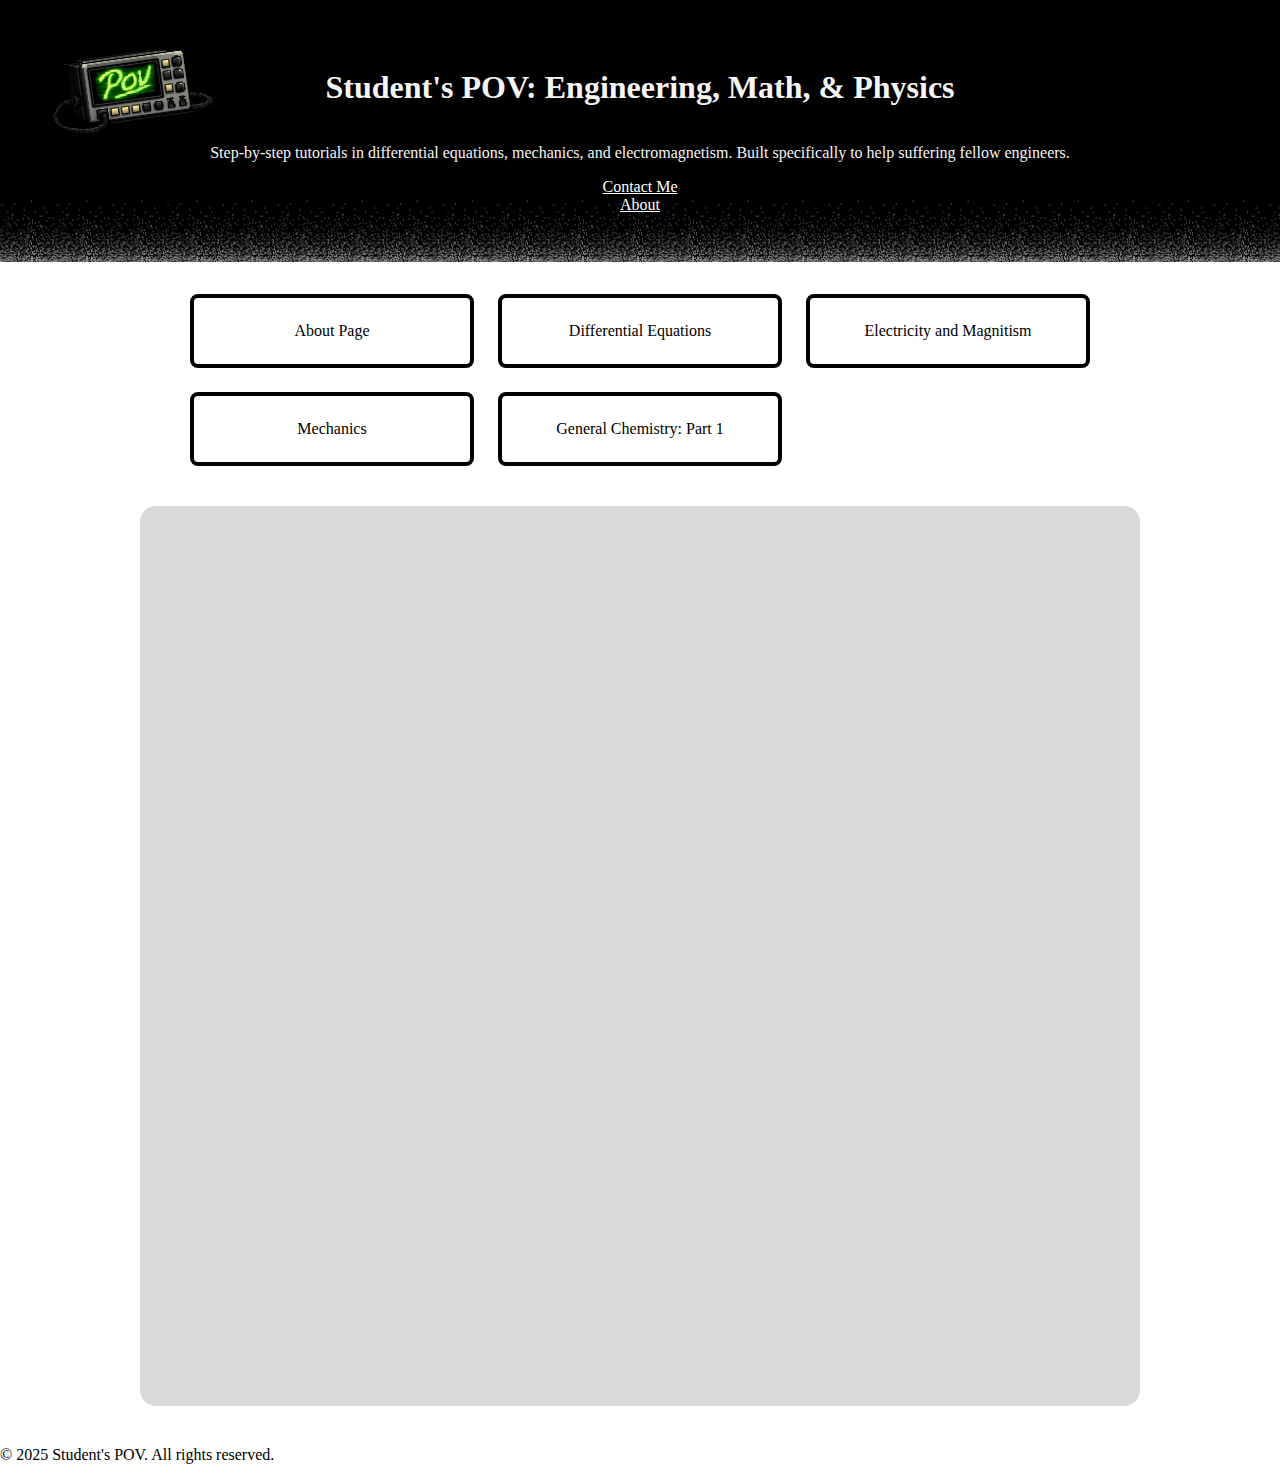
<file: index.html>
<!DOCTYPE html>
<html lang="en">
<head>
    <meta charset="UTF-8">
    <meta name="viewport" content="width=device-width, initial-scale=1.0">
    <title>Student's POV</title>
    <link rel="stylesheet" href="main_page.css">
</head>
<body>
    <!-- Header: header title, welcome statement, contact me, about page -->
    <header class="header">
        <img class="logo" src="./images/blocky-no-bckgrd.png">
        <h1>Student's POV: Engineering, Math, & Physics</h1>
        <p>Step-by-step tutorials in differential equations, mechanics, and electromagnetism.
            Built specifically to help suffering fellow engineers.
        </p>
        <a class="header-link"href="mailto:alextiu0525@gmail.com">Contact Me</a>
        <a class="header-link" href="Webpages/about.html">About</a>
    </header>

    <!-- Main Content: subject cards -->
    <main>
        <section class="subjects">
            <a class="card" href="./Webpages/about.html" target="_blank" rel="noopener noreferrer">About Page</a>
            <a class="card" href="./Webpages/diff_eq.html" target="_blank" rel="noopener noreferrer">Differential Equations</a>
            <a class="card" href="./Webpages/phys_e&m.html" target="_blank" rel="noopener noreferrer">Electricity and Magnitism</a>
            <a class="card" href="./Webpages/phys_mech.html" target="_blank" rel="noopener noreferrer">Mechanics</a>
            <a class="card" href="./Webpages/gen_chem.html" target="_blank" rel="noopener noreferrer">General Chemistry: Part 1</a>
        </section>
    <div class="middle-rectangle"></div>
    <div id="footer-wrap"></div>
    </main>

    <footer>
        <p>© 2025 Student's POV. All rights reserved.</p>
    </footer>

</body>
</html>

<!-- We are going to build the skeleton of my tutorial webpage-->
</file>
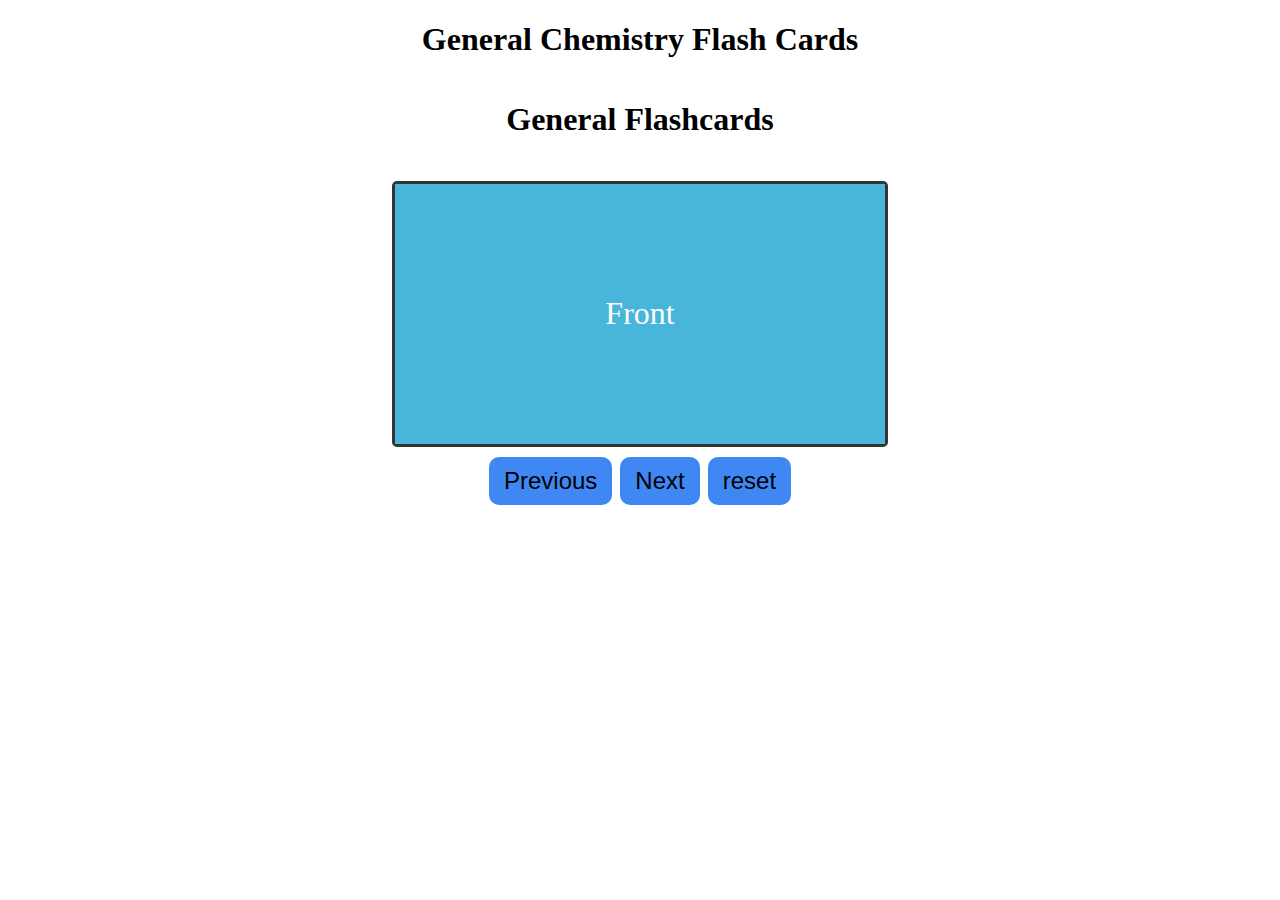
<file: gen_chem_subpage/flash_cards.html>
<!DOCTYPE html>
<html lang="en">
<head>
    <meta charset="UTF-8">
    <meta name="viewport" content="width=device-width, initial-scale=1.0">
    <title>Flash Cards</title>
    <link rel="stylesheet" href="flash_cards.css">
</head>
<body>
    <header>
        <h1 class="header">General Chemistry Flash Cards</h1>
        <h4 class="header">General Flashcards</h4>
    </header>
    <section class="flashcard-container">
        
        <!-- the card is the outer div-->
         <div class="flashcard">
            <div id="front-flashcard">Front</div>
            <div id="back-flashcard">Back</div>
         </div>

        <!-- We need to define those functions -->
        <button id="prev-button" class="flashcard-button" onclick="goToPrev()">Previous</button>
        <button id="next-button" class="flashcard-button" onclick="goToNext()">Next</button>
        <button id="reset-button" class="flashcard-button" onclick="resetFlashcards()">reset</button>
        
    </section>
    
    
    <script src="flash_cards.js"></script>
</body>
</html>
</file>
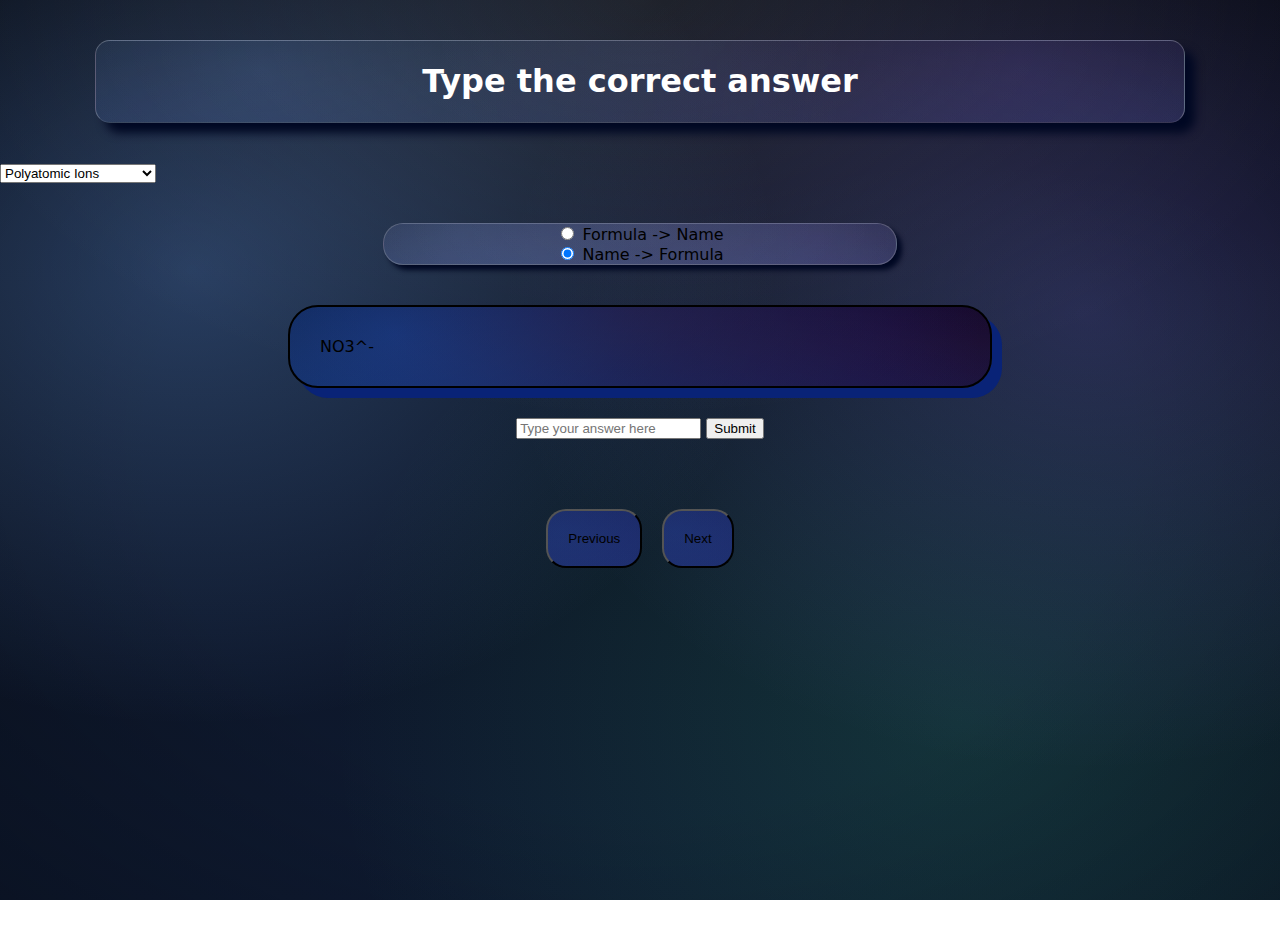
<file: gen_chem_subpage/typing_bank.html>
<!DOCTYPE html>
<html lang="en">
<head>
    <meta charset="UTF-8">
    <meta name="viewport" content="width=device-width, initial-scale=1.0">
    <title>Typing bank</title>
    <link rel="stylesheet" href="typing_bank.css?v=2">
</head>
<body>

    <!-- NOTE: divs can hold JS outputs -->
    <div class="header-container">
        <h1 class="header">Type the correct answer</h1>
    </div>
    
    <!-- Big div container -->
    <div id="main-root">
        <!-- Section 1: controls area, choose sets -->
        <section>
            <!-- Choose set -->
            <div id="set-selector-container">
                <select 
                    id="set-selector">
                    <span>Sets</span>
                    <span class="arrow">▾</span>
                </select>
            </div>

            <!-- Mode selector -->
             <div class="mode-selector">
                <!-- Option for formula to name -->
                <label class="label">
                    <input type="radio" name="mode" value="formula_to_name" checked>
                    Formula -> Name
                </label>

                <!-- Option for name to formula -->
                <label class="label">
                    <input type="radio" name="mode" value="name_to_formula" checked>
                    Name -> Formula
                </label>   
             </div>
        </section>

        <!-- Section 2: User interactions -->
        <section>

            <!-- Display question -->
            <div id="question-display" class="display">
                <!-- JS goes here -->
            </div>

            <!-- Submit answer -->
            <form id="answer-form">
                <div id="answer-box">
                    <!-- User input -->
                    <input
                        type="text"
                        id="answer-input"
                        autocomplete="off"
                        spellcheck="false"
                        placeholder="Type your answer here"
                    >

                    <button type="submit" id="submit-answer">
                        Submit
                    </button>
                </div>
            </form>

            <!-- Response: did you get it right or wrong? -->
            <div id="feedback-display" class="display">
                <!-- JS for correct/incorrect feedback here -->
            </div>

            <!-- Previous and Next buttons -->
            <div class="navigation-controls">
                <button type="button" class="nav-buttons" id="prev-question">Previous</button>
                <button type="button" class="nav-buttons" id="next-question">Next</button>
            </div>

        </section>

        <!-- Section 3: Progress status -->
        <section>
            <!-- Empty for now, but for expansion -->
        </section>

    </div>
    <script src="./typing_bank.js" defer></script>
</body>
</html>
</file>
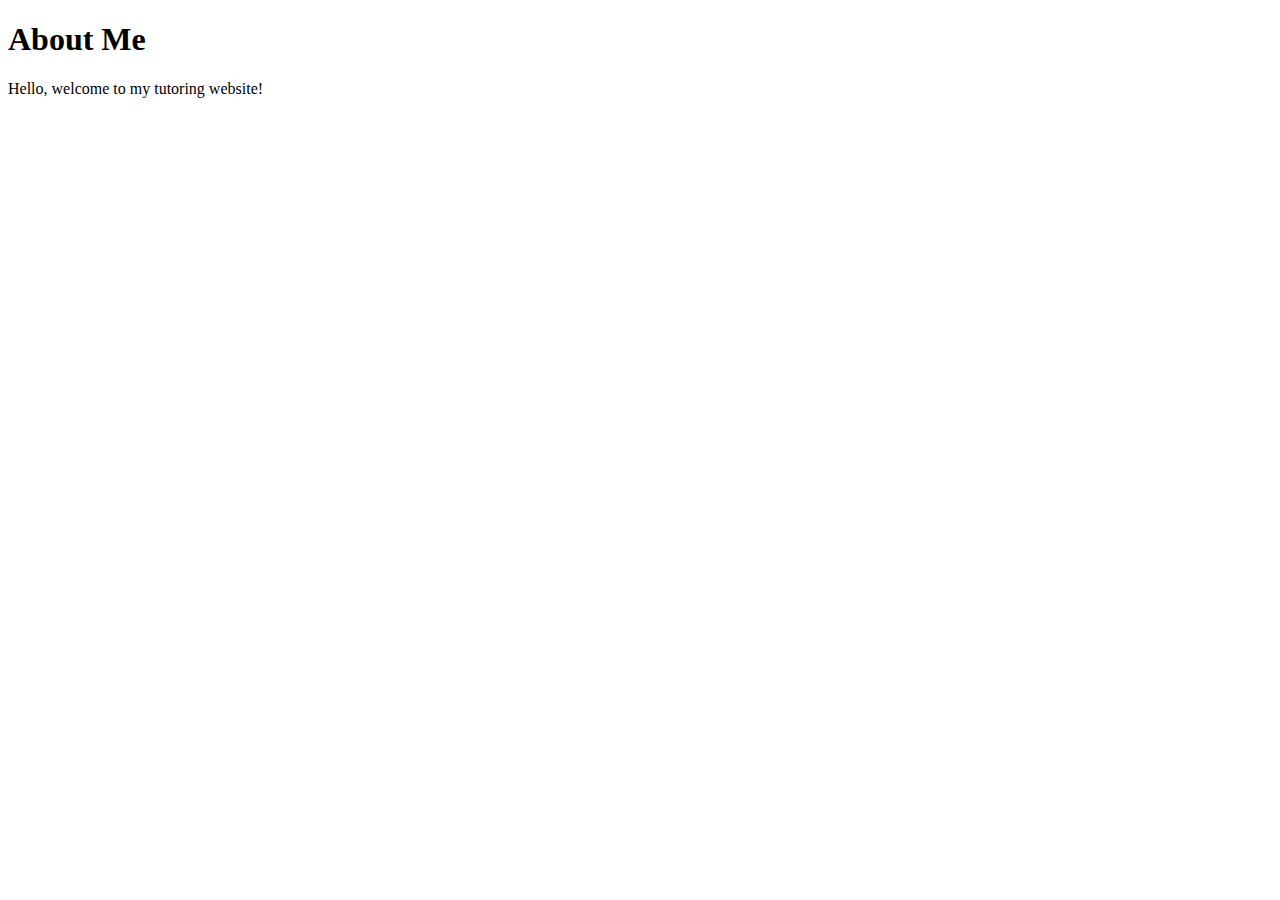
<file: Webpages/about.html>
<!DOCTYPE html>
<html lang="en">
<head>
    <meta charset="UTF-8">
    <meta name="viewport" content="width=device-width, initial-scale=1.0">
    <title>About Page</title>
    <link rel="stylesheet" href="webpages.css">
</head>
<body>
    <div class="header-container">
        <h1 class="header">About Me</h1>
        <p class="explanation-p"> Hello, welcome to my tutoring website! </p>
    </div>
    
</body>
</html>
</file>
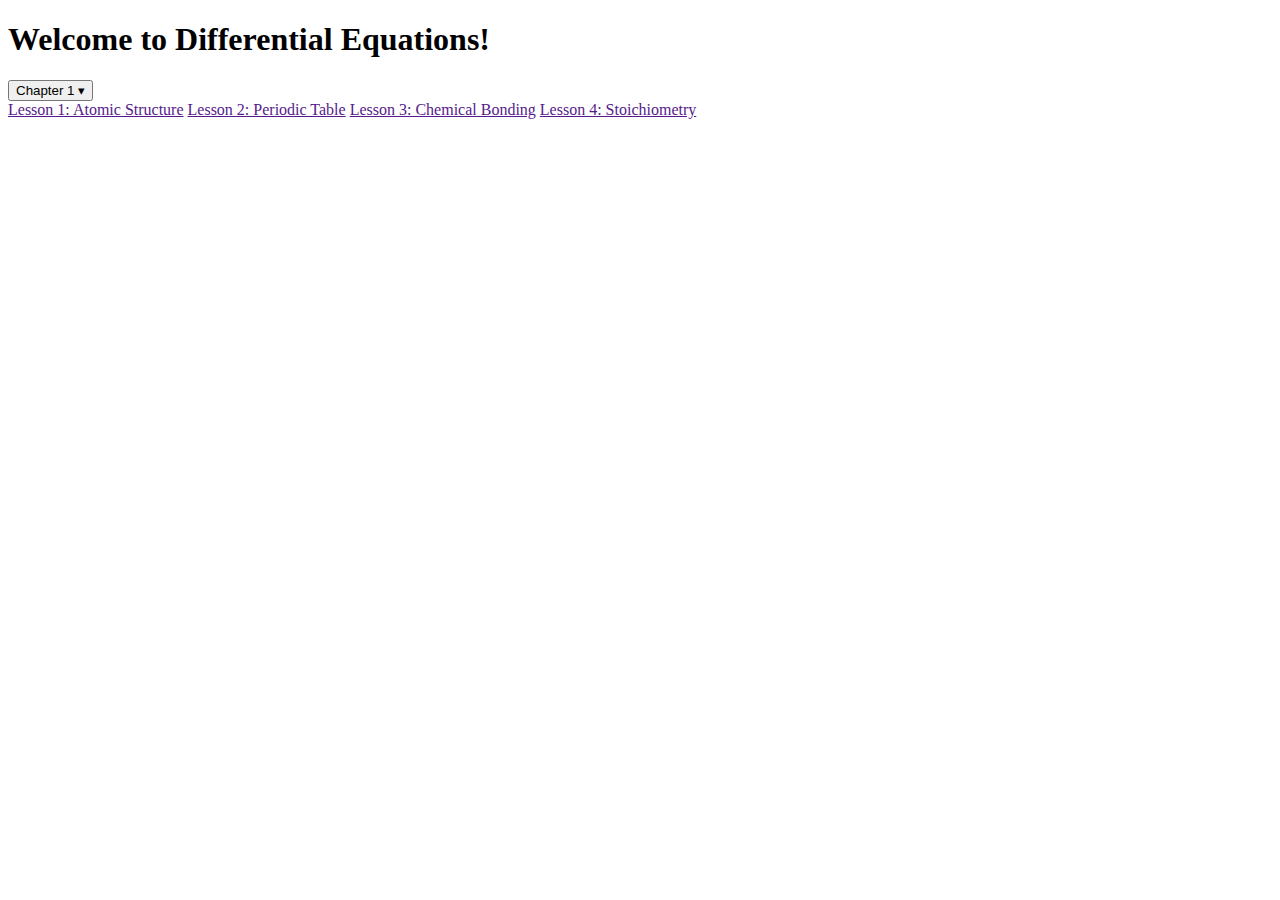
<file: Webpages/diff_eq.html>
<!DOCTYPE html>
<html lang="en">
<head>
    <meta charset="UTF-8">
    <meta name="viewport" content="width=device-width, initial-scale=1.0">
    <title>Differential Equations</title>
    <link rel="stylesheet" href="webpages.css">
</head>
<body>
    <h1 class="header">Welcome to Differential Equations!</h1>

    <div class="main-rectangle">
        <div class="chapter">
            <button class="chapter-btn" aria-expanded="false" type="button">
                <span>Chapter 1</span>
                <span class="arrow">▾</span>
            </button>

            <div class="chapter-content">
                <a href="">Lesson 1: Atomic Structure</a>
                <a href="">Lesson 2: Periodic Table</a>
                <a href="">Lesson 3: Chemical Bonding</a>
                <a href="">Lesson 4: Stoichiometry</a>
            </div>
        </div>
    </div>


    <script src="webpages.js" defer></script>
</body>
</html>
</file>
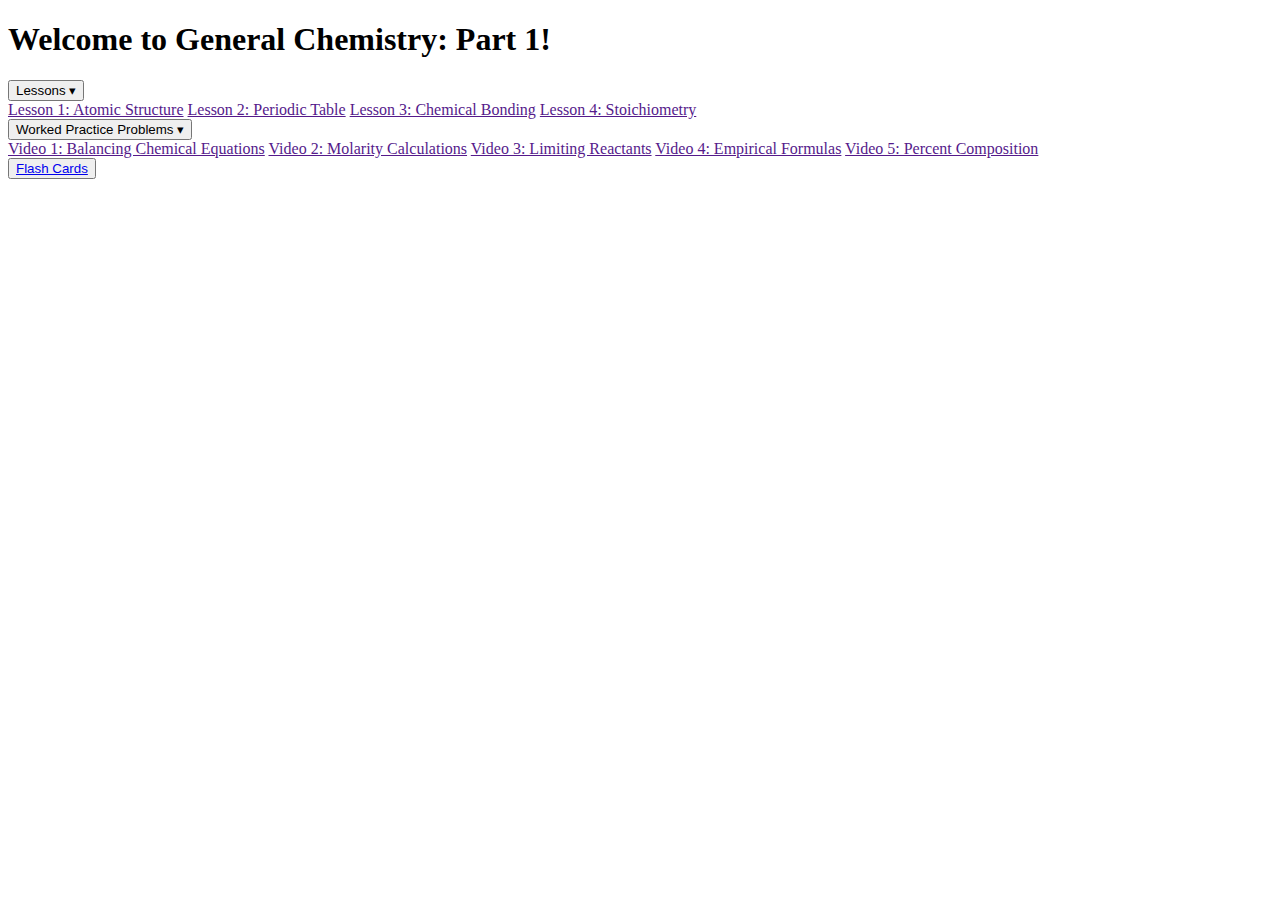
<file: Webpages/gen_chem.html>
<!DOCTYPE html>
<html lang="en">
<head>
    <meta charset="UTF-8">
    <meta name="viewport" content="width=device-width, initial-scale=1.0">
    <title>General Chemistry: Part 1</title>
    <link rel="stylesheet" href="webpages.css">
</head>
<body>
    <h1 class="header">Welcome to General Chemistry: Part 1!</h1>

    <div class="chapter">
        <button class="chapter-btn" aria-expanded="false" type="button">
            <span>Lessons</span>
            <span class="arrow">▾</span>
        </button>

        <div class="chapter-content">
            <a href="">Lesson 1: Atomic Structure</a>
            <a href="">Lesson 2: Periodic Table</a>
            <a href="">Lesson 3: Chemical Bonding</a>
            <a href="">Lesson 4: Stoichiometry</a>
        </div>
    </div>

    <div class="chapter">
        <button class="chapter-btn" aria-expanded="false" type="button">
            <span>Worked Practice Problems</span>
            <span class="arrow">▾</span>
        </button>

        <div class="chapter-content">
            <a href="">Video 1: Balancing Chemical Equations</a>
            <a href="">Video 2: Molarity Calculations</a>
            <a href="">Video 3: Limiting Reactants</a>
            <a href="">Video 4: Empirical Formulas</a>
            <a href="">Video 5: Percent Composition</a>
        </div>
    </div>

    <button><a href="/gen_chem_subpage/flash_cards.html" target="_blank" rel="noopener noreferrer">Flash Cards</a></button>

</body>
</html>
</file>
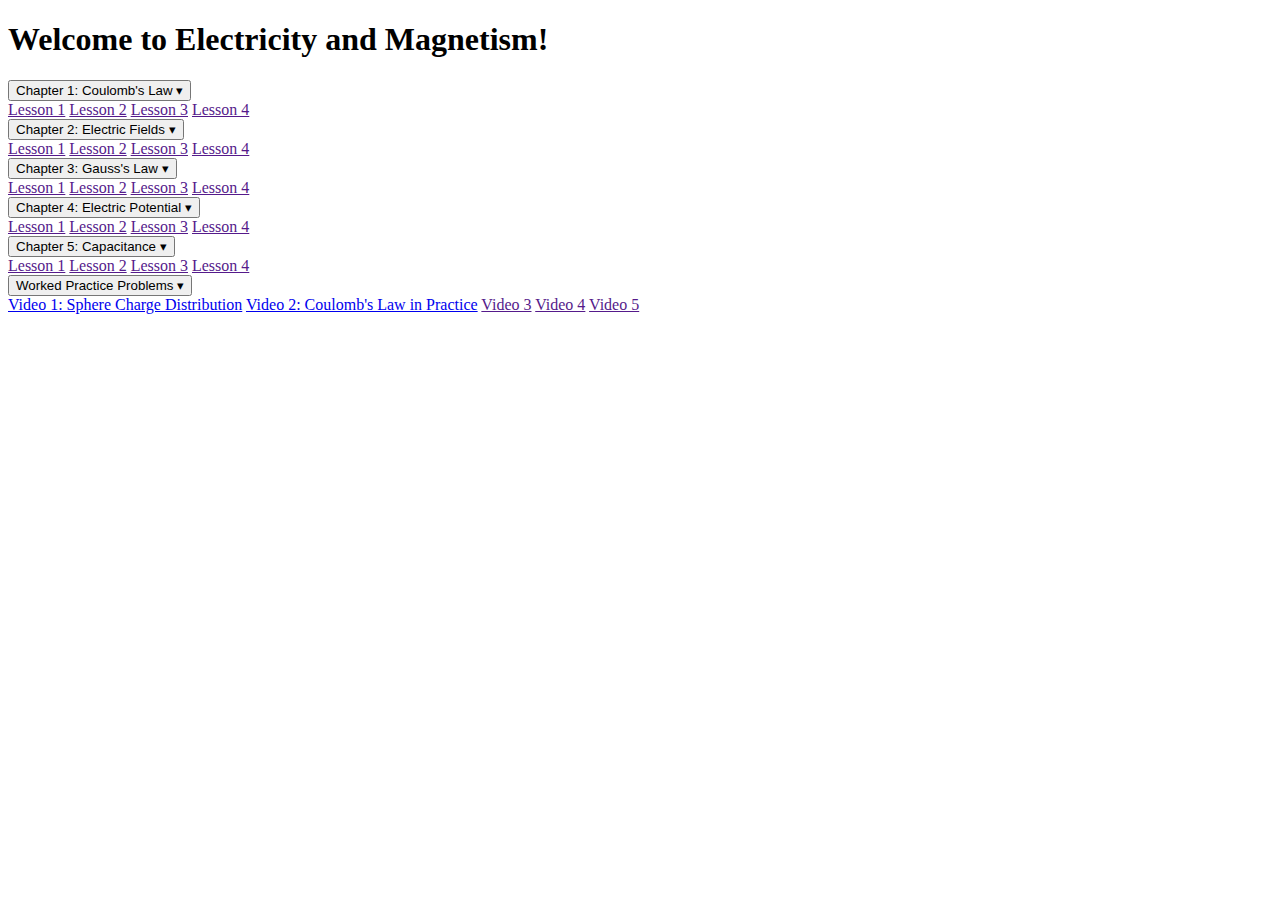
<file: Webpages/phys_e&m.html>
<!DOCTYPE html>
<html lang="en">
<head>
    <meta charset="UTF-8">
    <meta name="viewport" content="width=device-width, initial-scale=1.0">
    <title>Electricity and Magnetism</title>
    <link rel="stylesheet" href="webpages.css">
</head>
<body>
    <h1 class="header">Welcome to Electricity and Magnetism!</h1>

    <div class="main-rectangle">
        <div class="chapter">
            <button class="chapter-btn" aria-expanded="false" type="button">
                <span>Chapter 1: Coulomb's Law</span>
                <span class="arrow">▾</span>
            </button>

            <div class="chapter-content">
                <a href="">Lesson 1</a>
                <a href="">Lesson 2</a>
                <a href="">Lesson 3</a>
                <a href="">Lesson 4</a>
            </div>
        </div>

        <div class="chapter">
            <button class="chapter-btn" aria-expanded="false" type="button">
                <span>Chapter 2: Electric Fields</span>
                <span class="arrow">▾</span>
            </button>

            <div class="chapter-content">
                <a href="">Lesson 1</a>
                <a href="">Lesson 2</a>
                <a href="">Lesson 3</a>
                <a href="">Lesson 4</a>
            </div>
        </div>

        <div class="chapter">
            <button class="chapter-btn" aria-expanded="false" type="button">
                <span>Chapter 3: Gauss's Law</span>
                <span class="arrow">▾</span>
            </button>

            <div class="chapter-content">
                <a href="">Lesson 1</a>
                <a href="">Lesson 2</a>
                <a href="">Lesson 3</a>
                <a href="">Lesson 4</a>
            </div>
        </div>

        <div class="chapter">
            <button class="chapter-btn" aria-expanded="false" type="button">
                <span>Chapter 4: Electric Potential</span>
                <span class="arrow">▾</span>
            </button>

            <div class="chapter-content">
                <a href="">Lesson 1</a>
                <a href="">Lesson 2</a>
                <a href="">Lesson 3</a>
                <a href="">Lesson 4</a>
            </div>
        </div>

        <div class="chapter">
            <button class="chapter-btn" aria-expanded="false" type="button">
                <span>Chapter 5: Capacitance</span>
                <span class="arrow">▾</span>
            </button>

            <div class="chapter-content">
                <a href="">Lesson 1</a>
                <a href="">Lesson 2</a>
                <a href="">Lesson 3</a>
                <a href="">Lesson 4</a>
            </div>
        </div>

        <div class="chapter">
            <button class="chapter-btn" aria-expanded="false" type="button">
                <span>Worked Practice Problems</span>
                <span class="arrow">▾</span>
            </button>

            <div class="chapter-content">
                <a href="https://www.youtube.com/watch?v=aRkbLQjJslk" target="_blank" rel="noopener noreferrer">
                    Video 1: Sphere Charge Distribution</a>
                <a href="https://www.youtube.com/watch?v=UkVIKmS52HM" target="_blank" rel="noopener noreferrer">
                    Video 2: Coulomb's Law in Practice</a>
                <a href="">Video 3</a>
                <a href="">Video 4</a>
                <a href="">Video 5</a>
            </div>
        </div>
    </div>
    <!-- This div contains the lessons dropdown-->

    <script src="webpages.js" defer></script>
</body>
</html>
</file>
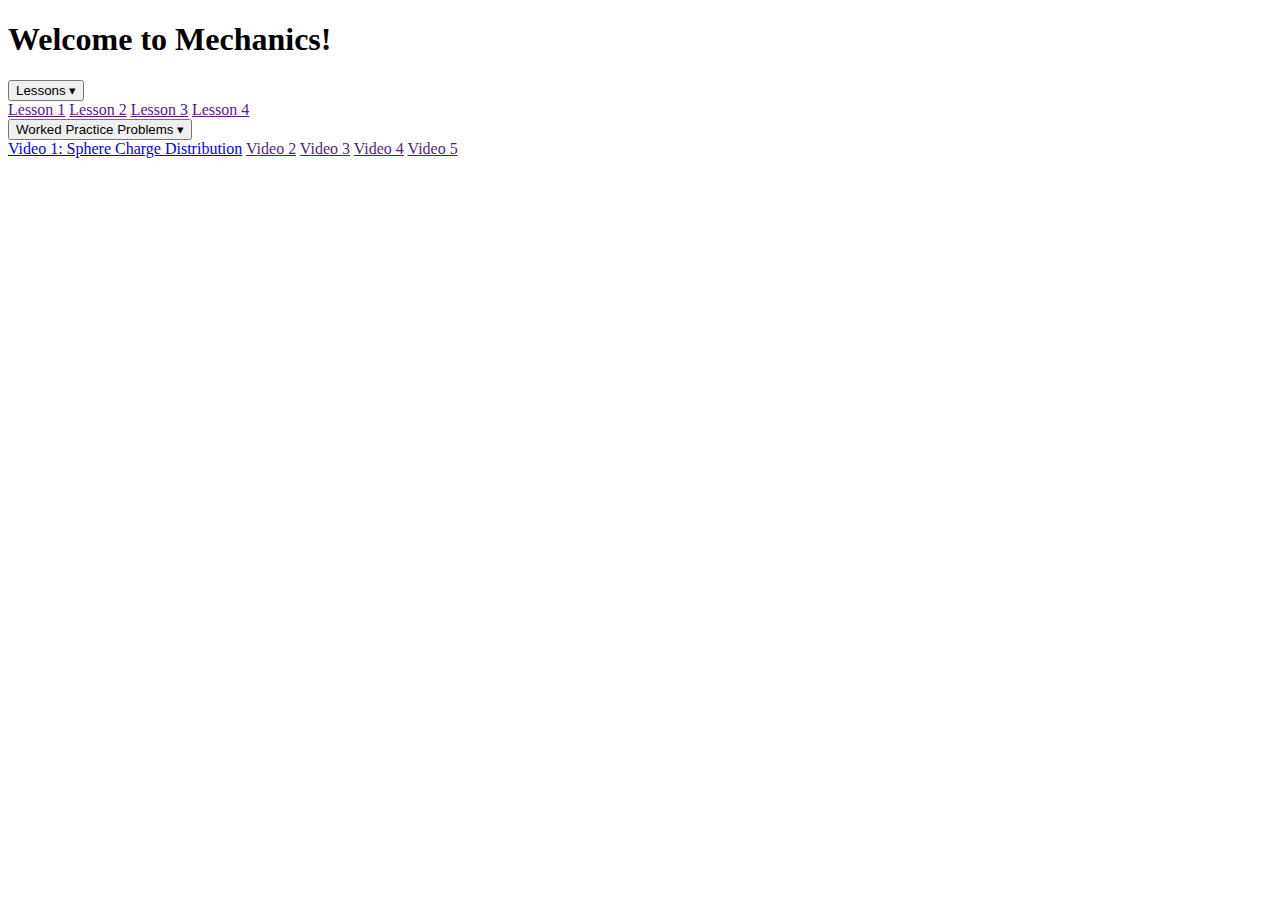
<file: Webpages/phys_mech.html>
<!DOCTYPE html>
<html lang="en">
<head>
    <meta charset="UTF-8">
    <meta name="viewport" content="width=device-width, initial-scale=1.0">
    <title>Mechanics</title>
    <link rel="stylesheet" href="webpages.css">
</head>
<body>
    <h1 class="header">Welcome to Mechanics!</h1>

    <div class="main-rectangle">
        <div class="chapter">
            <button class="chapter-btn">
                <span>Lessons</span>
                <span class="arrow">▾</span>
            </button>

            <div class="chapter-content">
                <a href="">Lesson 1</a>
                <a href="">Lesson 2</a>
                <a href="">Lesson 3</a>
                <a href="">Lesson 4</a>
            </div>
        </div>

        <div class="chapter">
            <button class="chapter-btn">
                <span>Worked Practice Problems</span>
                <span class="arrow">▾</span>
            </button>

            <div class="chapter-content">
                <a href="https://www.youtube.com/watch?v=aRkbLQjJs1k">Video 1: Sphere Charge Distribution</a>
                <a href="">Video 2</a>
                <a href="">Video 3</a>
                <a href="">Video 4</a>
                <a href="">Video 5</a>
            </div>
        </div>
    </div>
    <script src="webpages.js" defer></script>
</body>
</html>
</file>
<file: main_page.css>
@import url('https://fonts.googleapis.com/css2?family=Roboto:ital,wght@0,100..900;1,100..900&display=swap');

/*
Table of Contents:
- Black Banner
- Pixelated Effect
- Subject Placement
- Subject Cards
- Logo
*/
html, body {
    background: white;
    margin: 0;
    padding: 0;
}

/*Black Banner: Affects the black banner at the top*/
.header {
    position: relative;
    min-height: 100px;
    display: flex;
    flex-direction: column;
    justify-content: center;

    background: linear-gradient(
        180deg,
        black,
        black
    );

    color: #f5f5f5;
    text-align: center;
    padding: 3rem 1.5rem;

    overflow: hidden;
}

.header > * {
    position: relative;
    z-index: 2;
}

/*Header link tabs */
.header-link {
    color: white;
    
}
/*Pixelated Effect*/
.header::after {
    content: "";
    position: absolute;
    left: 0;
    right: 0;
    bottom: 0;
    height: 70px;

    background-image: url("./images/pixels.png");
    background-repeat: repeat-x;
    background-position: bottom;
    background-size: auto 70px;

    opacity: 0.55;
    pointer-events: none;
    z-index: 1;
}

/*Subject Placement: Puts subjects in their correct place*/
.subjects {
    display: grid;
    grid-template-columns: repeat(auto-fit, minmax(220px, 1fr));
    gap: 1.5rem;
    max-width: 900px;
    margin: 2rem auto;
    padding: 0 1.5rem;
}

/*Subject Cards: Subject button cards*/
.card {
    padding: 1.5rem;
    border: 4px solid black;
    border-radius: 8px;
    text-align: center;
    text-decoration: none;
    color: black;
    font-weight: 500;
}

.card:hover {
    border-color: navy;
    background: lightblue;
}

/*Logo: Logo in the top left*/
.logo {
    position: absolute;
    top: 1rem;
    left: 1rem;
    height: 150px;
    width: auto;
    transform: rotate(-8deg);
    z-index: 10;
    
}

.middle-rectangle {
    width: min(900px, 90%);
    margin: 40px auto;         
    padding: 50px;

    background: #d9d9d9;
    border-radius: 16px;

    display: flex;
    flex-wrap: wrap;
    justify-content: center;
    gap: 25px;

    min-height: 800px;          
}
</file>
<file: gen_chem_subpage/flash_cards.css>
.header {
    text-align: center;
    font-size: 2rem;
}

.flashcard-container {
    font-family: 'Times New Roman', Times, serif;
    text-align: center;
    font-size: 2rem;
}

.flashcard-button {
    font-size: 1.5rem;
    padding: 10px 15px;
    border: none;
    border-radius: 10px;
    background-color: hsl(216, 88%, 60%);
    cursor: pointer;
}

.flashcard-button:hover {
    background-color: hsl(216, 88%, 50%);
}

.flashcard-button:active {
    background-color: hsl(216, 88%, 40%);
}

/* css used for stacking front and back */
.flashcard {
    position:relative;
    background-color: hsl(0, 0%, 72%);
    width:430px;
    height: 200px;
    padding: 30px;
    border: 3px solid hsl(0, 0%, 20%);
    border-radius: 5px;
    margin: 10px auto;
    cursor: pointer;
}

/* controls both front and back flashcards */
#front-flashcard, #back-flashcard {
    position: absolute;
    top: 0;
    left: 0;
    width: 100%;
    height: 100%;
    display: flex;
    align-items: center;
    justify-content: center;
    color: hsl(0, 0%, 99%);
}

/* just the front */
#front-flashcard{
    z-index: 2;
    background-color: hsl(195, 67%, 57%);
}

/* just the back */
#back-flashcard{
    z-index: 1;
    background-color: rgb(14, 36, 238);
}


/* when flipped, swap z-indeces */
.flashcard.flipped #front-flashcard {
    z-index: 1;
}

.flashcard.flipped #back-flashcard {
    z-index: 2;
}
</file>
<file: gen_chem_subpage/typing_bank.css>
body {
    margin: 0;
    padding: 0;
    min-height: 100vh;
    font-family: system-ui, -apple-system, Segoe UI, Roboto, Arial, sans-serif;

    background:
        /* soft top glow */
        radial-gradient(
        1200px 700px at 50% 0%,
        rgba(255,255,255,0.10),
        transparent 60%
        ),

        /* blue nebula left */
        radial-gradient(
        900px 700px at 15% 30%,
        rgba(110,168,254,0.30),
        transparent 65%
        ),

        /* purple-blue haze right */
        radial-gradient(
        900px 700px at 85% 35%,
        rgba(140,120,255,0.22),
        transparent 65%
        ),

        /* green-blue depth */
        radial-gradient(
        900px 800px at 75% 80%,
        rgba(57,217,138,0.14),
        transparent 70%
        ),

        /* dark vignette edges */
        radial-gradient(
        1200px 900px at 50% 50%,
        transparent 40%,
        rgba(0,0,0,0.55) 100%
        ),

        /* deep base */
        linear-gradient(
        180deg,
        #070b16 0%,
        #0b1220 45%,
        #0f1b33 100%
        );

    background-attachment: fixed;
}

.header {
    display: flex;
    justify-content: center;
    color: hsl(0, 0%, 100%);
}

.header-container {
    position: relative;
    display: flex;
    flex-direction: column;
    justify-content: center;
    text-align: center;
    margin: 40px auto;
    border-radius: 15px;
    width:85%;
    border: 1px solid hsla(0, 0%, 100%, 0.25);
    box-shadow: 10px 10px 10px hsl(227, 95%, 7%);

    background:
        radial-gradient(1200px 500px at 50% 0%, hsla(0, 0%, 100%, 0.10), transparent 60%),
        radial-gradient(900px 600px at 15% 35%, hsla(217, 90%, 70%, 0.28), transparent 65%),
        radial-gradient(900px 600px at 85% 35%, hsla(255, 80%, 65%, 0.22), transparent 65%),
        radial-gradient(1000px 700px at 50% 80%, hsla(220, 50%, 5%, 0.55), transparent 70%),
        linear-gradient(180deg, hsl(220, 45%, 7%) 0%, hsl(222, 40%, 11%) 45%, hsl(223, 42%, 16%) 100%);
    border-bottom: 1px solid hsla(0, 0%, 100%, 0.10);
}

.mode-selector {
    background:
        radial-gradient(1200px 500px at 50% 0%, hsla(0, 0%, 100%, 0.10), transparent 60%),
        radial-gradient(900px 600px at 15% 35%, hsla(217, 90%, 70%, 0.28), transparent 65%),
        radial-gradient(900px 600px at 85% 35%, hsla(255, 80%, 65%, 0.22), transparent 65%),
        radial-gradient(1000px 700px at 50% 80%, hsla(220, 50%, 5%, 0.55), transparent 70%),
        linear-gradient(180deg, hsl(220, 45%, 7%) 0%, hsl(222, 40%, 11%) 45%, hsl(223, 42%, 16%) 100%);
    border-bottom: 1px solid hsla(0, 0%, 100%, 0.10);
    width: 40%; /* shrinks the box */
    border-radius: 20px; /* rounds edges */
    border: 1px solid hsla(0, 0%, 80%, 0.25);
    box-shadow: 5px 5px 5px hsl(227, 95%, 7%);
    display: flex; /* allows for flexbox */
    flex-direction: column; /* column configuration */
    text-align: center; /* center text */
    margin: 40px auto;
}

.nav-buttons {
    display: flex;
    flex-direction: row;
    background:
        radial-gradient(1200px 500px at 50% 0%, hsla(0, 76%, 10%, 0.1), transparent 60%),
        radial-gradient(900px 600px at 15% 35%, hsla(217, 65%, 39%, 0.583), transparent 65%),
        radial-gradient(900px 600px at 85% 35%, hsla(255, 100%, 46%, 0.22), transparent 65%),
        radial-gradient(1000px 700px at 50% 80%, hsla(220, 50%, 5%, 0.55), transparent 70%),
        linear-gradient(180deg, hsl(220, 45%, 7%) 0%, hsl(222, 40%, 11%) 45%, hsl(223, 42%, 16%) 100%);
    
    justify-content: center;
    cursor: pointer;
    margin: 10px;
    border-radius: 20px;
    padding: 20px 20px;
}

/* darkens color upon hovering */
.nav-buttons:hover {
        background:
        radial-gradient(1200px 500px at 50% 0%, hsla(0, 76%, 5%, 0.1), transparent 60%),
        radial-gradient(900px 600px at 15% 35%, hsla(217, 65%, 30%, 0.583), transparent 65%),
        radial-gradient(900px 600px at 85% 35%, hsla(255, 100%, 36%, 0.22), transparent 65%),
        radial-gradient(1000px 700px at 50% 80%, hsla(220, 50%, 0%, 0.55), transparent 70%),
        linear-gradient(180deg, hsl(220, 45%, 7%) 0%, hsl(222, 30%, 11%) 45%, hsl(223, 42%, 16%) 100%);
}

.navigation-controls {
    display: flex;
    justify-content: center;
}

#answer-form {
    display: flex;
    justify-content: center;
}

#feedback-display {
    display: flex;
    justify-content: center;
    padding: 30px;

}

#question-display {
    display: flex;
    width: min(900px, 50%);
    margin: 30px auto;
    padding: 30px;
    border: 2px solid hsl(0, 0%, 0%);
    border-radius: 30px;
    background:
        radial-gradient(1200px 500px at 50% 0%, hsla(0, 61%, 25%, 0.244), transparent 50%),
        radial-gradient(900px 600px at 15% 35%, hsla(217, 89%, 44%, 0.583), transparent 65%),
        radial-gradient(900px 600px at 85% 35%, hsla(255, 100%, 36%, 0.22), transparent 65%),
        radial-gradient(1000px 700px at 50% 80%, hsla(220, 50%, 0%, 0.55), transparent 70%),
        linear-gradient(180deg, hsl(220, 45%, 7%) 0%, hsl(222, 30%, 11%) 45%, hsl(223, 42%, 16%) 100%);
    box-shadow: 10px 10px 0px hsl(226, 86%, 25%);
    overflow: hidden;
}
</file>
<file: Webpages/webpages.css>
.dropdown{
    display: inline-block;
}

.dropdown button{
    background-color: blue;
    color: white;
    padding: 10px 15px;
    border: 5px solid black;
    cursor: pointer;

}

.dropdown a {
    display: block;
    color: black;
    text-decoration: none;
    padding: 10px 15px;
}

.dropdown .content {
    display: none;
    position:absolute;
    background-color: white;
    min-width: 100px;
    box-shadow: 2px 2px 5px black;
}

.dropdown:hover .content {
    display:block;
}

.dropdown:hover button {
    background-color: hsl(0, 0%, 70%);
}

.dropdown a:hover{
    background-color: hsl(0, 0%, 90%);
}
</file>
